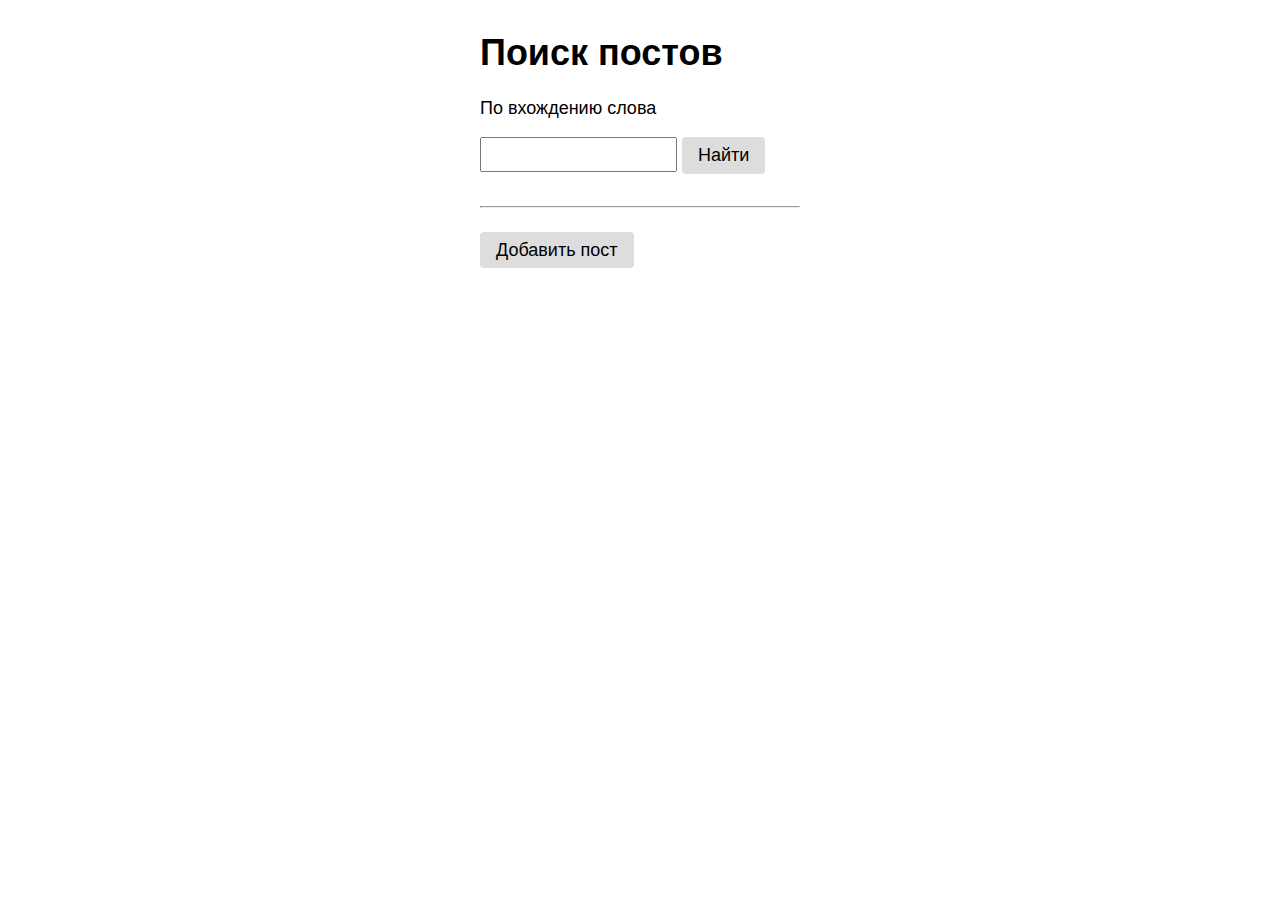
<file: templates/index.html>
<!DOCTYPE html>
<html lang="ru">
<head>
    <meta charset="UTF-8">
    <title>Главная страница</title>
    <link rel="stylesheet" href="../static/style.css">
</head>
<body>

<main>

    <h1>Поиск постов</h1>

    <form action="post_by_tag.html" method="get">
        <p>По вхождению слова</p>
        <input type="text" name="s">
        <input type="submit" value="Найти" class="button">
    </form>

    <hr>

    <a href="post_form.html" class="button">Добавить пост</a>

</main>
</body>
</html>
</file>
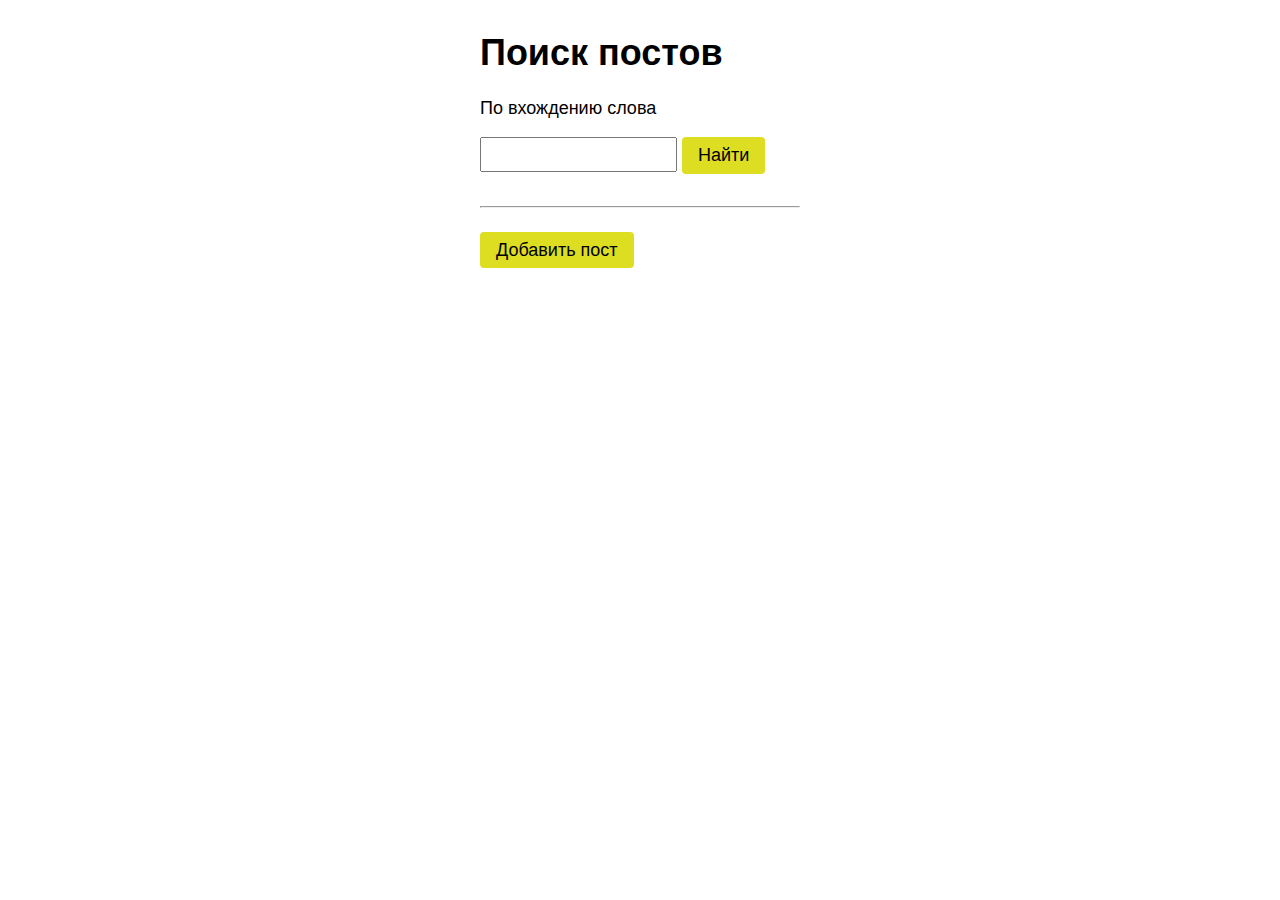
<file: main/templates/main/index.html>
<!DOCTYPE html>
<html lang="ru">
<head>
    <meta charset="UTF-8">
    <title>Главная страница</title>
    <link rel="stylesheet" href="../../../static/styles/style.css">
</head>
<body>
<main>

    <h1>Поиск постов</h1>

    <form action="/list/" method="get">
        <p>По вхождению слова</p>
        <input type="text" name="word">
        <input type="submit" value="Найти" class="button">
    </form>

    <hr>
    <a href="/post/" class="button">Добавить пост</a>

</main>
</body>
</html>
</file>
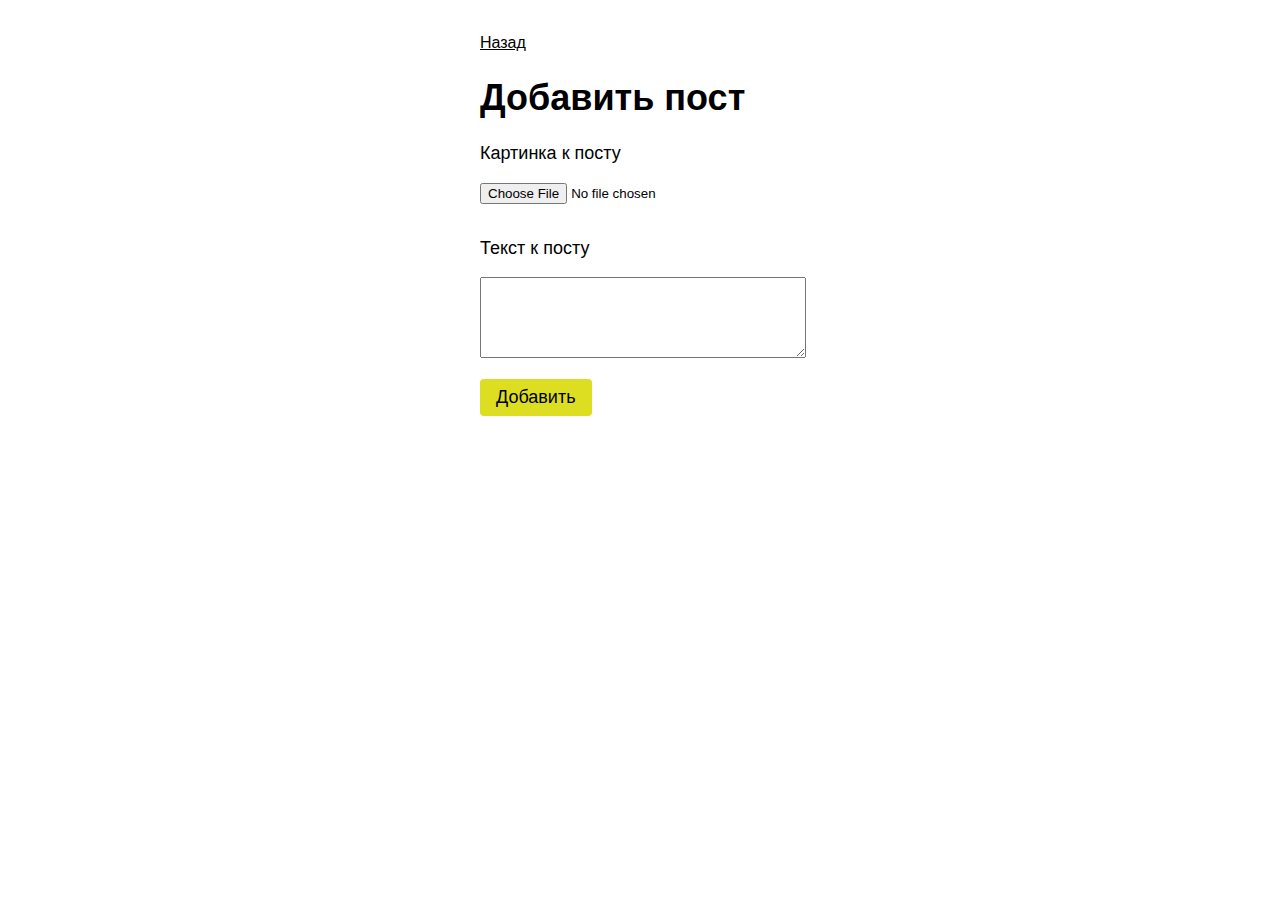
<file: templates/post_form.html>
<!DOCTYPE html>
<html lang="ru">
<head>
    <meta charset="UTF-8">
    <title>Добавить пост</title>
    <link rel="stylesheet" href="../static/styles/style.css">
</head>
<body>
<main>

    <a href="/" class="link">Назад</a>

    <h1>Добавить пост</h1>

    <form action="/post" method="POST" enctype="multipart/form-data">
        <p>Картинка к посту</p>
        <div>
            <input type="file" name="picture">
        </div>
        <p>Текст к посту</p>
        <div>
            <textarea name="content" rows="5" ></textarea>
        </div>

        <div>
            <input type="submit" value="Добавить" class="button">
        </div>
    </form>


</main>
</body>
</html>
</file>
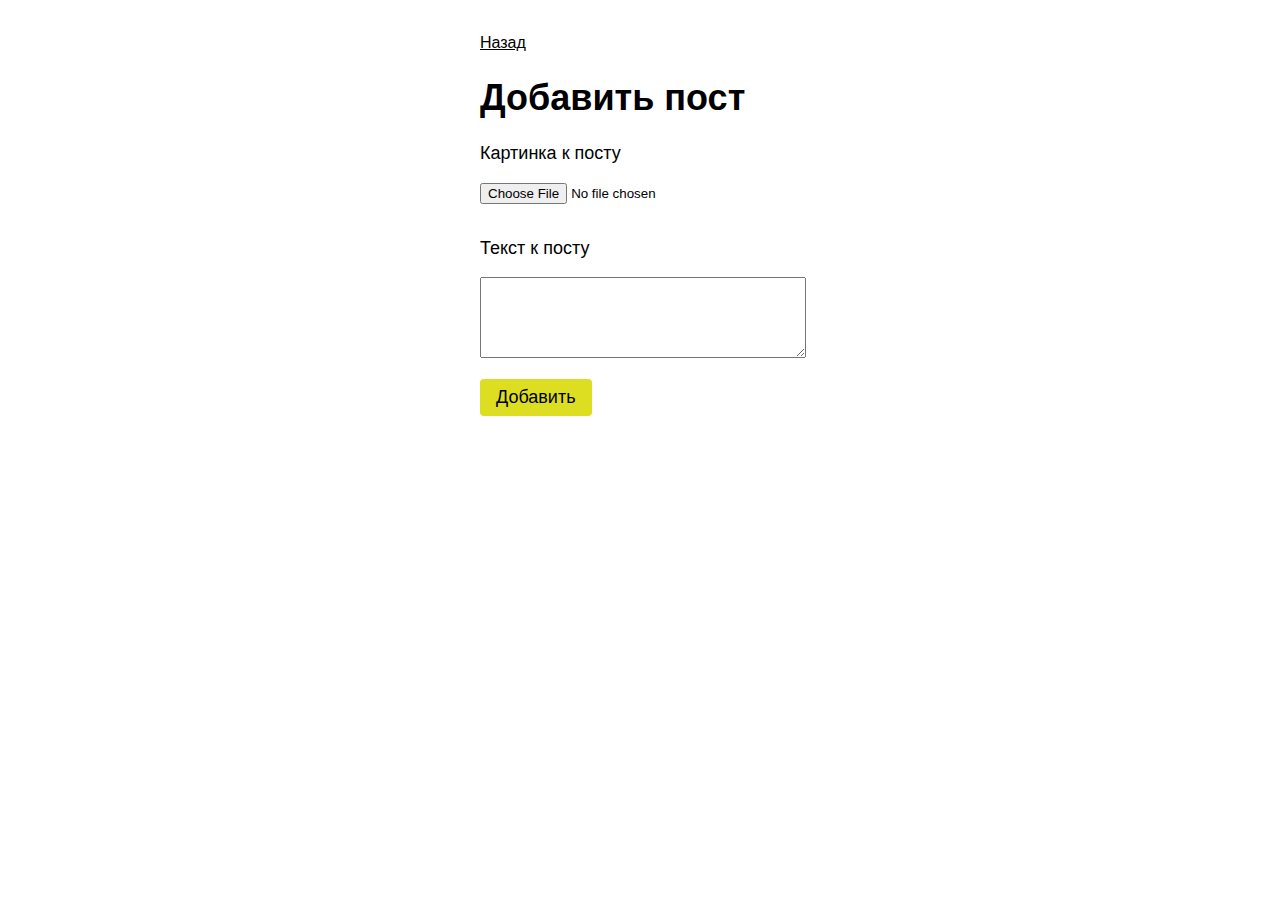
<file: loader/templates/loader/post_form.html>
<!DOCTYPE html>
<html lang="ru">
<head>
    <meta charset="UTF-8">
    <title>Добавить пост</title>
    <link rel="stylesheet" href="../../../static/styles/style.css">
</head>
<body>
<main>

    <a href="/" class="link">Назад</a>

    <h1>Добавить пост</h1>

    <form action="/post/new" method="POST" enctype="multipart/form-data">
        <p>Картинка к посту</p>
        <div>
            <input type="file" name="picture">
        </div>
        <p>Текст к посту</p>
        <div>
            <textarea name="content" rows="5" ></textarea>
        </div>

        <div>
            <input type="submit" value="Добавить" class="button">
        </div>
    </form>


</main>
</body>
</html>
</file>
<file: static/style.css>
/* Селекторы по тегам */

body {
    font-family: arial;
    font-size: 18px;
}

main {
    margin: 32px auto;
    width: 320px;
}

hr {
    margin: 32px 0;
}

select {
    padding: 7px 6px;
    background-color: #ddd;
    border:none;
    border-radius: 4px;
    font-size: 18px;
}

input[type=text] {
    padding: 8px;
    position: relative;
    top: -2px;
}

textarea {
    width: 100%;
    margin-bottom: 16px;
}

input[type=file] {

    margin-bottom: 16px;


}

a {
    color: black;
    font-size: 16px;
}

/* Селекторы по классам */

.button {
    background-color: #ddd;
    padding: 8px 16px;
    text-decoration: none;
    color: black;
    border:none;
    border-radius: 4px;
    font-size: 18px;
}
</file>
<file: static/styles/style.css>
/* Селекторы по тегам */

body {
    font-family: arial;
    font-size: 18px;
}

main {
    margin: 32px auto;
    width: 320px;
}

hr {
    margin: 32px 0;
}

select {
    padding: 7px 6px;
    background-color: #ddd;
    border:none;
    border-radius: 4px;
    font-size: 18px;
}

input[type=text] {
    padding: 8px;
    position: relative;
    top: -2px;
}

textarea {
    width: 100%;
    margin-bottom: 16px;
}

input[type=file] {

    margin-bottom: 16px;


}

a {
    color: black;
    font-size: 16px;
}

/* Селекторы по классам */

.button {
    background-color: #dd2;
    padding: 8px 16px;
    text-decoration: none;
    color: black;
    border:none;
    border-radius: 4px;
    font-size: 18px;
}
</file>
